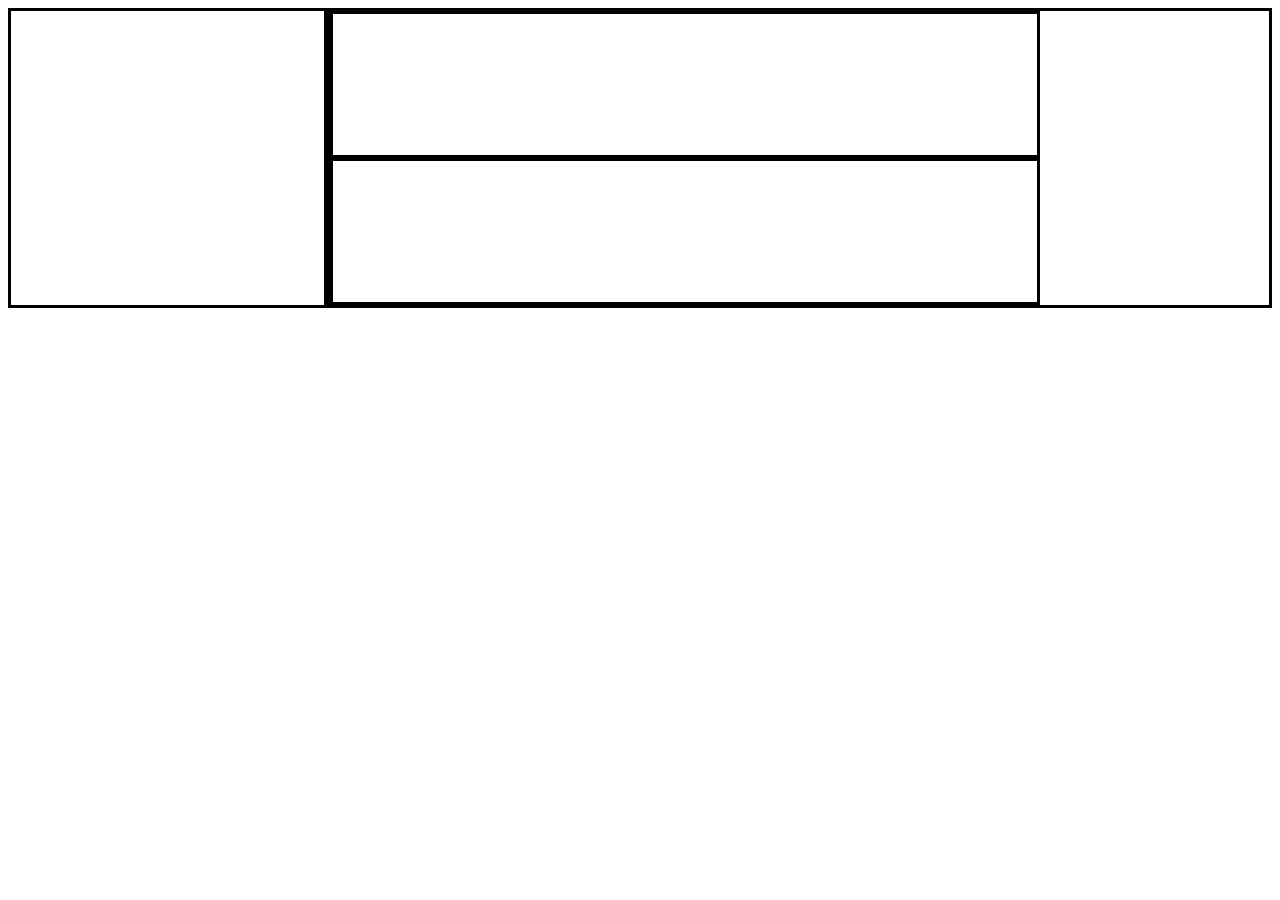
<file: index1.html>
<!DOCTYPE html>
<html lang="en">
<head>
    <meta charset="UTF-8">
    <meta name="viewport" content="width=device-width, initial-scale=1.0">
    <title>Document</title>
    <style>
        .container {
            display: flex;
            height: 300px;
        }
        .box {
            display: flex;
            flex-direction: column;
            border: solid;
            width: 75%;
            border-color: black;
        }
        .sidebar {
            width: 25%;
        }
        .navbar {
            width: 100;
            height: 100%;
        }
    </style>
</head>
<body>
    <div class="container">
        <div class="box sidebar"></div>
        <div class="box">
            <div class="box navbar"></div>
            <div class="box navbar"></div>
        </div>
    </div>
</body>
</html>
</file>
